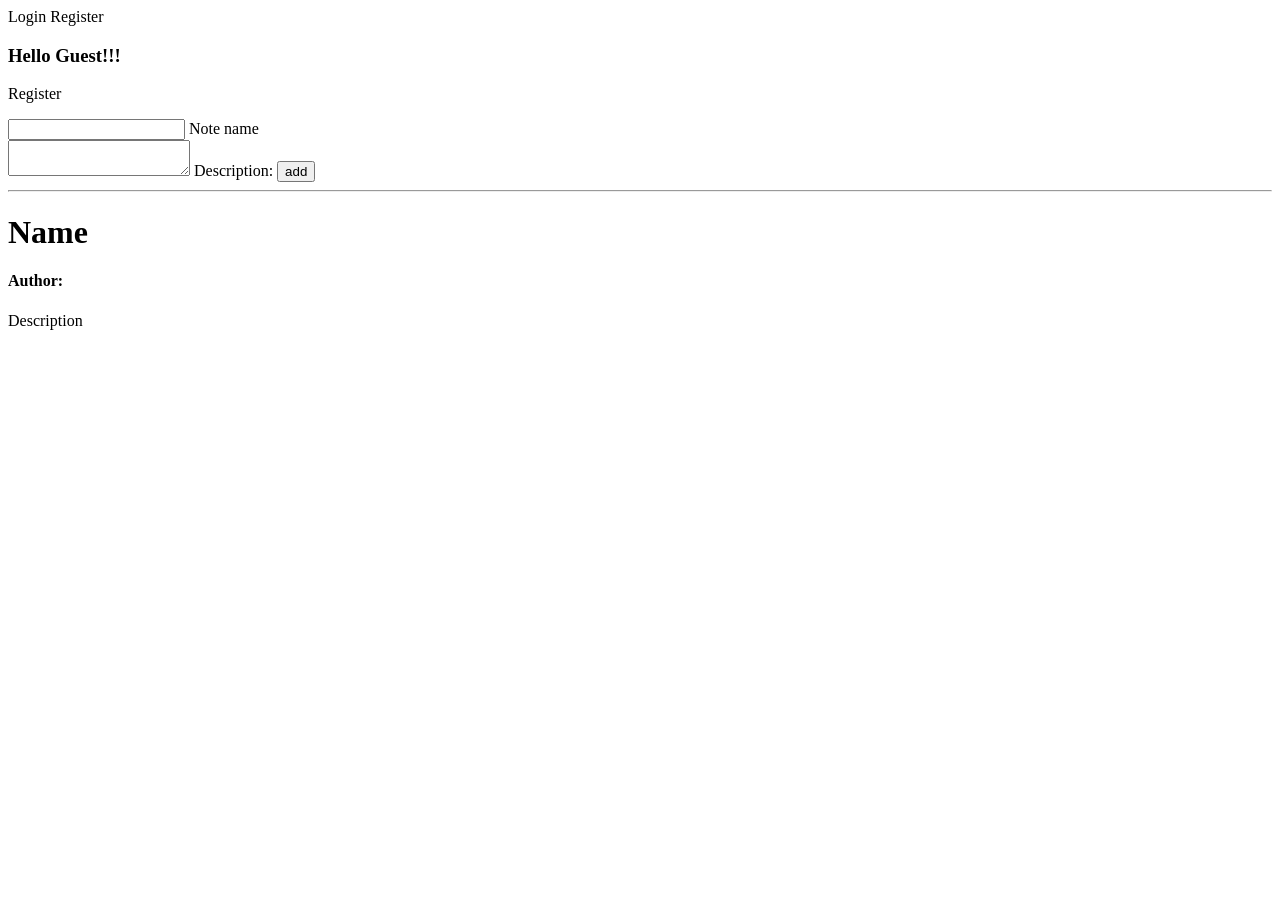
<file: src/main/resources/templates/index.html>
<!doctype html>
<html lang="en">
<head>
    <meta charset="UTF-8">
    <meta name="viewport"
          content="width=device-width, user-scalable=no, initial-scale=1.0, maximum-scale=1.0, minimum-scale=1.0">
    <meta http-equiv="X-UA-Compatible" content="ie=edge">
    <title>Document</title>
</head>
<body>
    <a th:href="@{/login}">Login</a>
    <a th:href="@{/register}">Register</a>

    <h3>Hello <span th:text="${username} ?: 'Guest'">Guest</span>!!!</h3>


    <p th:text="${authenticated} ? 'Add a note' : 'Register to add a note'">Register</p>
    <form th:if="${authenticated}" method="post" action="">
        <input name="name" id="name" type="text">
        <label for="name">Note name</label><br>
        <textarea name="description" id="description"></textarea>
        <label for="description">Description:</label>
        <button type="submit">add</button>
    </form>

    <div th:each="note : ${notes}">
        <hr>
        <h1 th:text="${note.name}">Name</h1>
        <h4>Author: <span th:text="${note.author}"></span></h4>
        <span th:text="${note.description}">Description</span>
    </div>
    <script th:src="@{/js/index.js}"></script>
</body>
</html>
</file>
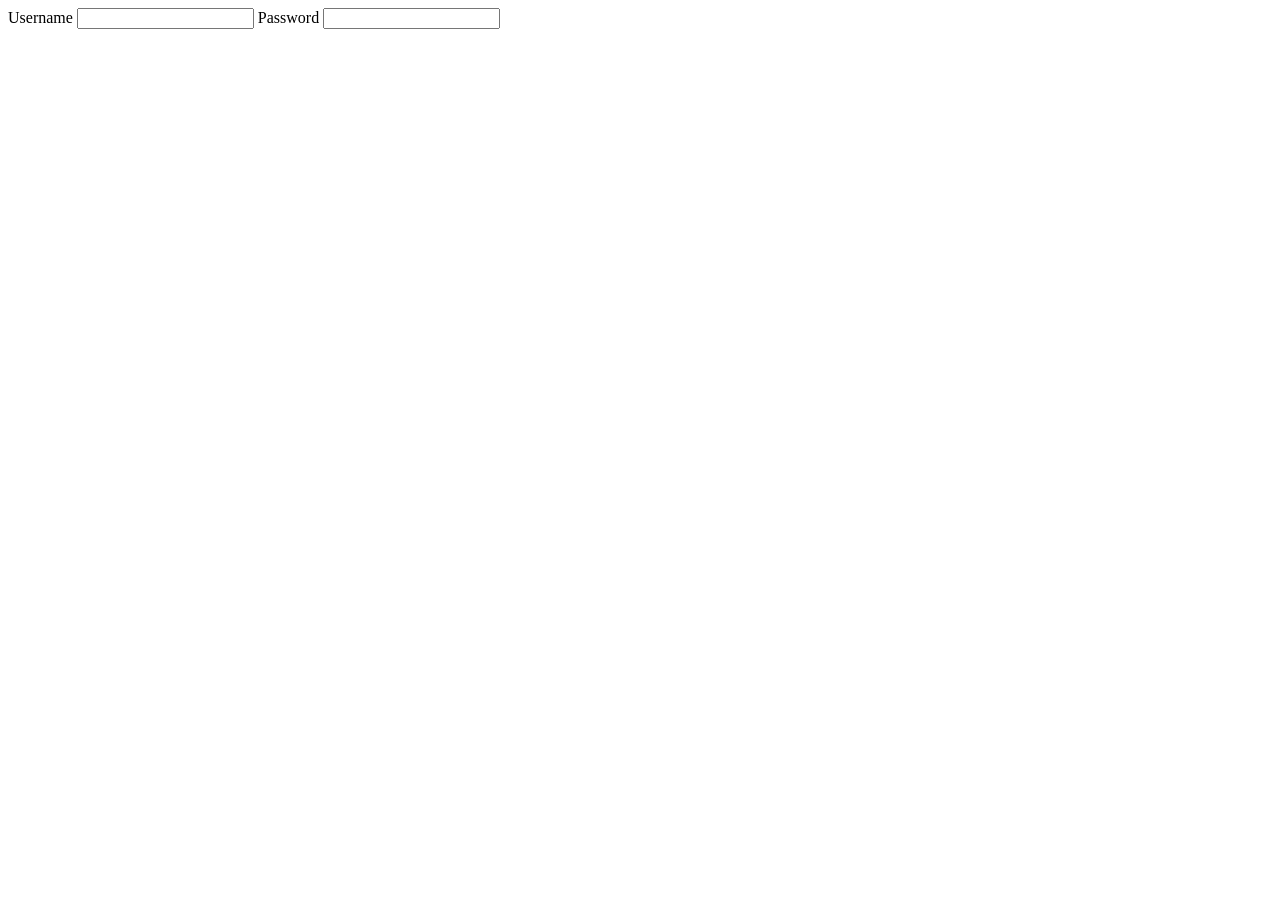
<file: src/main/resources/templates/login.html>
<!doctype html>
<html lang="en">
<head>
    <meta charset="UTF-8">
    <meta name="viewport"
          content="width=device-width, user-scalable=no, initial-scale=1.0, maximum-scale=1.0, minimum-scale=1.0">
    <meta http-equiv="X-UA-Compatible" content="ie=edge">
    <title>Login</title>
</head>
<body>
    <form method="post" action="">
        <label for="username">Username</label>
        <input type="text" name="username" id="username">

        <label for="password">Password</label>
        <input type="text" name="password" id="password">
    </form>
</body>
</html>
</file>
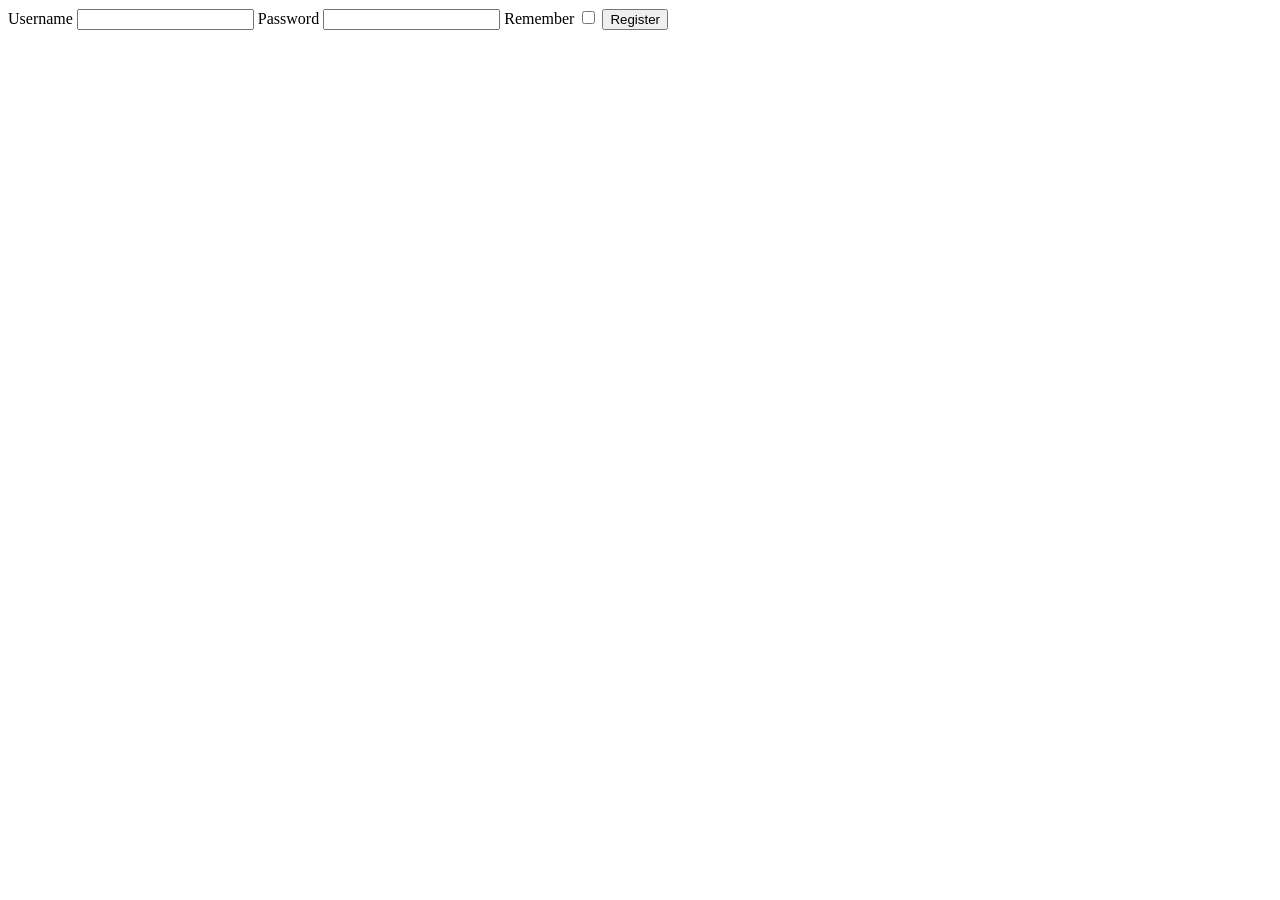
<file: src/main/resources/templates/register.html>
<!doctype html>
<html lang="en">
<head>
    <meta charset="UTF-8">
    <meta name="viewport"
          content="width=device-width, user-scalable=no, initial-scale=1.0, maximum-scale=1.0, minimum-scale=1.0">
    <meta http-equiv="X-UA-Compatible" content="ie=edge">
    <title>Register</title>
</head>
<body>
    <form method="post" action="">
        <label for="username">Username</label>
        <input type="text" name="username" id="username">

        <label for="password">Password</label>
        <input type="text" name="password" id="password">

        <label for="remember">Remember</label>
        <input type="checkbox" name="remember" id="remember">
        <button type="submit">Register</button>
    </form>
</body>
</html>
</file>
